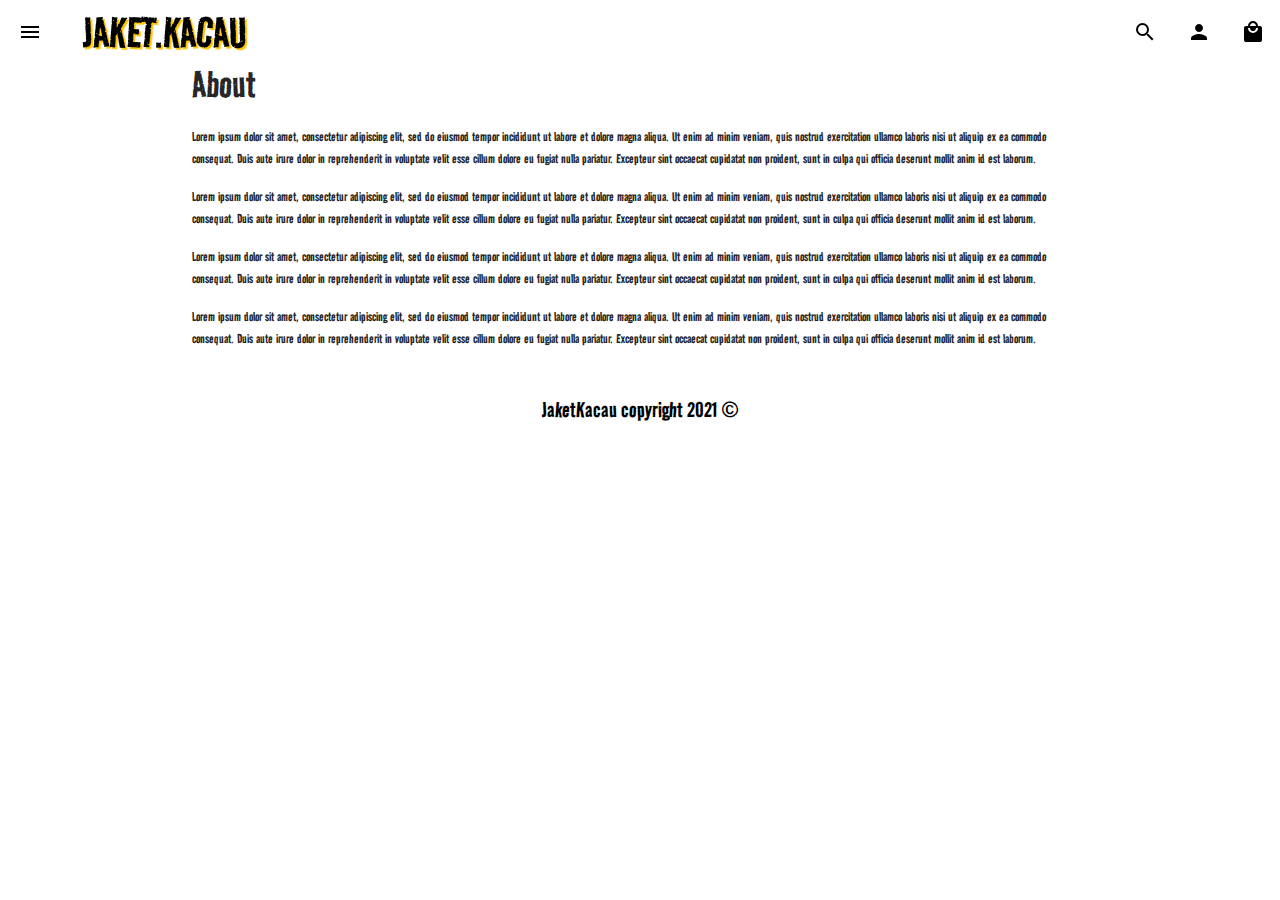
<file: about.html>
<!DOCTYPE html>
  <html>
    <head>
      <!--Import Google Icon Font-->
      <link href="https://fonts.googleapis.com/icon?family=Material+Icons" rel="stylesheet">
      <!--Import materialize.css-->
      <link type="text/css" rel="stylesheet" href="css/materialize.min.css"  media="screen,projection"/>

      <!-- my css -->
      <link rel="stylesheet" href="css/about.css">
      <!-- fonts -->
      <link rel="preconnect" href="https://fonts.googleapis.com">
      <link rel="preconnect" href="https://fonts.gstatic.com" crossorigin>
      <link href="https://fonts.googleapis.com/css2?family=Mochiy+Pop+P+One&family=Road+Rage&family=Roboto+Mono&display=swap" rel="stylesheet">
      <!-- icons -->
      <link href="https://fonts.googleapis.com/icon?family=Material+Icons" rel="stylesheet">
      <!--Let browser know website is optimized for mobile-->
      <meta name="viewport" content="width=device-width, initial-scale=1.0"/>
    </head>
    <title>JAKET.KACAU</title>

    <body>
        <!-- navbar -->
        <div class="navbar-fixed">
          <nav class="navbar-fixed" id="navbar">
            <div class="nav-wrapper">
              <a href="index.html" class="black-text brand-logo">JAKET.KACAU</a>
              <a href="#" data-target="mobile-nav" class="sidenav-trigger show-on-large"><i class="black-text material-icons">menu</i></a>
              <ul class="icon right">
                <li><a href="#" class=""><i class="black-text material-icons">search</i></a></li>
                <li><a href="#" class=""><i class="black-text material-icons">person</i></a></li>
                <li><a href="#" class=""><i class="black-text material-icons">local_mall</i></a></li>
              </ul>
            </div>
          </nav>
        </div>
        <!-- akhir navbar -->

        <!-- siders nav -->
        <ul class="show-on-medium-and-up sidenav" id="mobile-nav">
          <li><a href="index.html">Home</a></li>
          <li><a href="about.html">About</a></li>
          <li><a href="shop.html">Shop</a></li>
          <li><a href="">category</a></li>
          <li><a href="contact.html">Contact Us</a></li>    
        </ul>
        <!-- akhir siders -->
    

        <!-- about -->
        <div class="jumbotron jumbotron-fluid">
        <div class="container">
            <div class="row">
                <h3>About</h3>
                <p>Lorem ipsum dolor sit amet, consectetur adipiscing elit, sed do eiusmod tempor incididunt ut labore et dolore magna aliqua. Ut enim ad minim veniam, quis nostrud exercitation ullamco laboris nisi ut aliquip ex ea commodo consequat. Duis aute irure dolor in reprehenderit in voluptate velit esse cillum dolore eu fugiat nulla pariatur. Excepteur sint occaecat cupidatat non proident, sunt in culpa qui officia deserunt mollit anim id est laborum.</p>
                <p>Lorem ipsum dolor sit amet, consectetur adipiscing elit, sed do eiusmod tempor incididunt ut labore et dolore magna aliqua. Ut enim ad minim veniam, quis nostrud exercitation ullamco laboris nisi ut aliquip ex ea commodo consequat. Duis aute irure dolor in reprehenderit in voluptate velit esse cillum dolore eu fugiat nulla pariatur. Excepteur sint occaecat cupidatat non proident, sunt in culpa qui officia deserunt mollit anim id est laborum.</p>
                <p>Lorem ipsum dolor sit amet, consectetur adipiscing elit, sed do eiusmod tempor incididunt ut labore et dolore magna aliqua. Ut enim ad minim veniam, quis nostrud exercitation ullamco laboris nisi ut aliquip ex ea commodo consequat. Duis aute irure dolor in reprehenderit in voluptate velit esse cillum dolore eu fugiat nulla pariatur. Excepteur sint occaecat cupidatat non proident, sunt in culpa qui officia deserunt mollit anim id est laborum.</p>
                <p>Lorem ipsum dolor sit amet, consectetur adipiscing elit, sed do eiusmod tempor incididunt ut labore et dolore magna aliqua. Ut enim ad minim veniam, quis nostrud exercitation ullamco laboris nisi ut aliquip ex ea commodo consequat. Duis aute irure dolor in reprehenderit in voluptate velit esse cillum dolore eu fugiat nulla pariatur. Excepteur sint occaecat cupidatat non proident, sunt in culpa qui officia deserunt mollit anim id est laborum.</p>
                 
            </div>
        </div>
      </div>
        <!-- akhir about -->

        <!-- footer -->
        <footer class="white black-text center">
          <div class="container">
          <p class="flow-text">JaketKacau copyright 2021 ©</p>
        </div>
        </footer>
        <!-- akhir footer -->


          

      <!--JavaScript at end of body for optimized loading-->
      <script type="text/javascript" src="js/materialize.min.js"></script>
        
      <script>
        const sideNav = document.querySelectorAll('.sidenav');
        M.Sidenav.init(sideNav);


      </script>

    </body>
  </html>
</file>
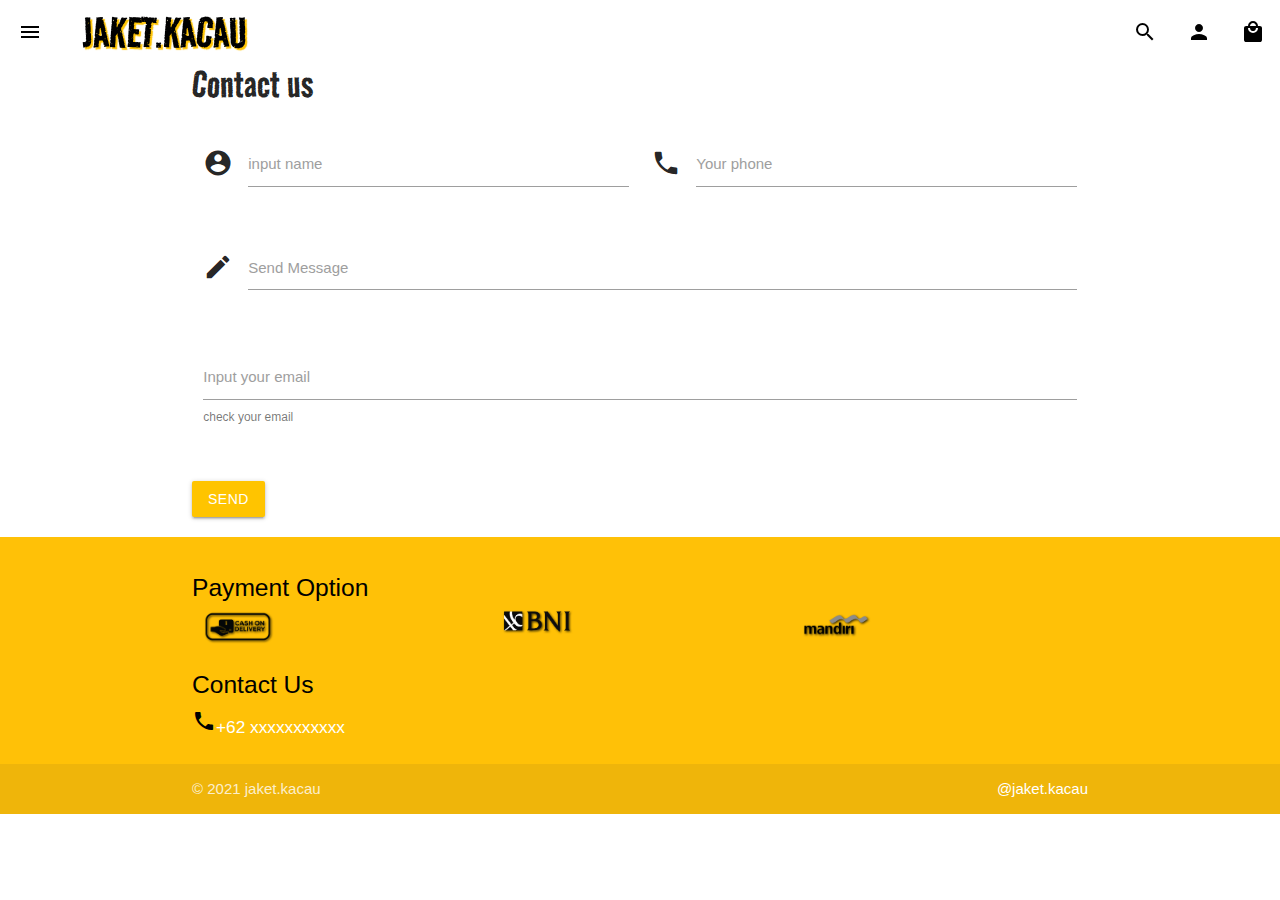
<file: contact.html>
<!DOCTYPE html>
  <html>
    <head>
      <!--Import Google Icon Font-->
      <link href="https://fonts.googleapis.com/icon?family=Material+Icons" rel="stylesheet">
      <!--Import materialize.css-->
      <link type="text/css" rel="stylesheet" href="css/materialize.min.css"  media="screen,projection"/>

      <!-- my CSS -->
      <link rel="stylesheet" href="css/contact.css">

      <!-- Fonts -->
      <link rel="preconnect" href="https://fonts.googleapis.com">
<link rel="preconnect" href="https://fonts.gstatic.com" crossorigin>
<link href="https://fonts.googleapis.com/css2?family=Mochiy+Pop+P+One&family=Road+Rage&family=Roboto+Mono&display=swap" rel="stylesheet">
      <!--Let browser know website is optimized for mobile-->
      <meta name="viewport" content="width=device-width, initial-scale=1.0"/>
      <title>Jaket.Kacau</title>
    </head>
    <body class="contact-page">
        <!-- navbar -->
        <div class="navbar-fixed">
          <nav class="navbar-fixed"id="navbar">
            <div class="nav-wrapper">
              <a href="index.html" class="black-text brand-logo">JAKET.KACAU</a>
              <a href="#" data-target="mobile-nav" class="sidenav-trigger show-on-large"><i class="black-text material-icons">menu</i></a>
              <ul class="icon right">
                <li><a href="#" class=""><i class="black-text material-icons">search</i></a></li>
                <li><a href="#" class=""><i class="black-text material-icons">person</i></a></li>
                <li><a href="#" class=""><i class="black-text material-icons">local_mall</i></a></li>
              </ul>
            </div>
          </nav>
        </div>
        <!-- akhir navbar -->

        <!-- siders nav -->
        <ul class="show-on-medium-and-up sidenav" id="mobile-nav">
          <li><a href="index.html">Home</a></li>
          <li><a href="about.html">About</a></li>
          <li><a href="shop.html">Shop</a></li>
          <li><a href="">category</a></li>
          <li><a href="contact.html">Contact Us</a></li>    
        </ul>
        <!-- akhir siders -->

          <!-- contact -->
          <div class="jumbotron jumbotron-fluid">
            <div class="container">
              <div class="row">
                <h3>Contact us</h3>
          <div class="row">
            <form class="col s12">
              <div class="row">
                <div class="input-field col s6">
                  <i class="material-icons prefix">account_circle</i>
                  <input id="icon_prefix" type="text" class="validate">
                  <label for="icon_prefix">input name</label>
                </div>
                <div class="input-field col s6">
                  <i class="material-icons prefix">phone</i>
                  <input id="icon_telephone" type="tel" class="validate">
                  <label for="icon_telephone">Your phone</label>
                </div>
              </div>
              <div class="row">
                <div class="input-field col s12">
                  <i class="material-icons prefix">mode_edit</i>
                  <textarea id="icon_prefix2" class="materialize-textarea"></textarea>
                  <label for="icon_prefix2">Send Message</label>
                </div>
              </div>
              <div class="row">
                <div class="input-field col s12">
                  <input id="email" type="email" class="validate">
                  <label for="email">Input your email</label>
                  <span class="helper-text" data-error="wrong" data-success="right">check your email</span>
                </div>
              </div>
            </form>
          </div>
          <a href="#!" class="btn waves-effect waves-teal">Send</a>
        </div>
      </div>
    </div>
      <!-- akhir contact -->
      <footer class="page-footer amber">
        <div class="container">
          <h5 class="black-text">Payment Option</h5>
          <div class="row">
                <div class="cod col m4 sm4 s4">
                    <img src="img/clients/cod.png" alt="" class="responsive-img">
                  </div>
                  <div class="bni col m4 sm4 s4">
                    <img src="img/clients/bni.png" alt="" class="responsive-img">
                  </div>
                  <div class="mandiri col m4 sm4 s4">
                    <img src="img/clients/mandiri.png" alt="" class="responsive-img">
                  </div>
              </div>
              <div class="row">
              <h5 class="black-text">Contact Us</h5>
              <h6><i class="black-text material-icons">phone</i>+62 xxxxxxxxxxx</h6>
             </div>
            </div>
        <div class="footer-copyright">
          <div class="container">
          © 2021 jaket.kacau
          <a class="white-text right" href="https://www.instagram.com/jaket.kacau/">@jaket.kacau</a>
          </div>
        </div>
      </footer>
      <!-- footer -->

      <!-- ahkir footer -->
        <!--JavaScript at end of body for optimized loading-->
      <script type="text/javascript" src="js/materialize.min.js"></script>

      <script>
          const sideNav = document.querySelectorAll('.sidenav');
        M.Sidenav.init(sideNav);

      </script>
    </body>
  </html>
</file>
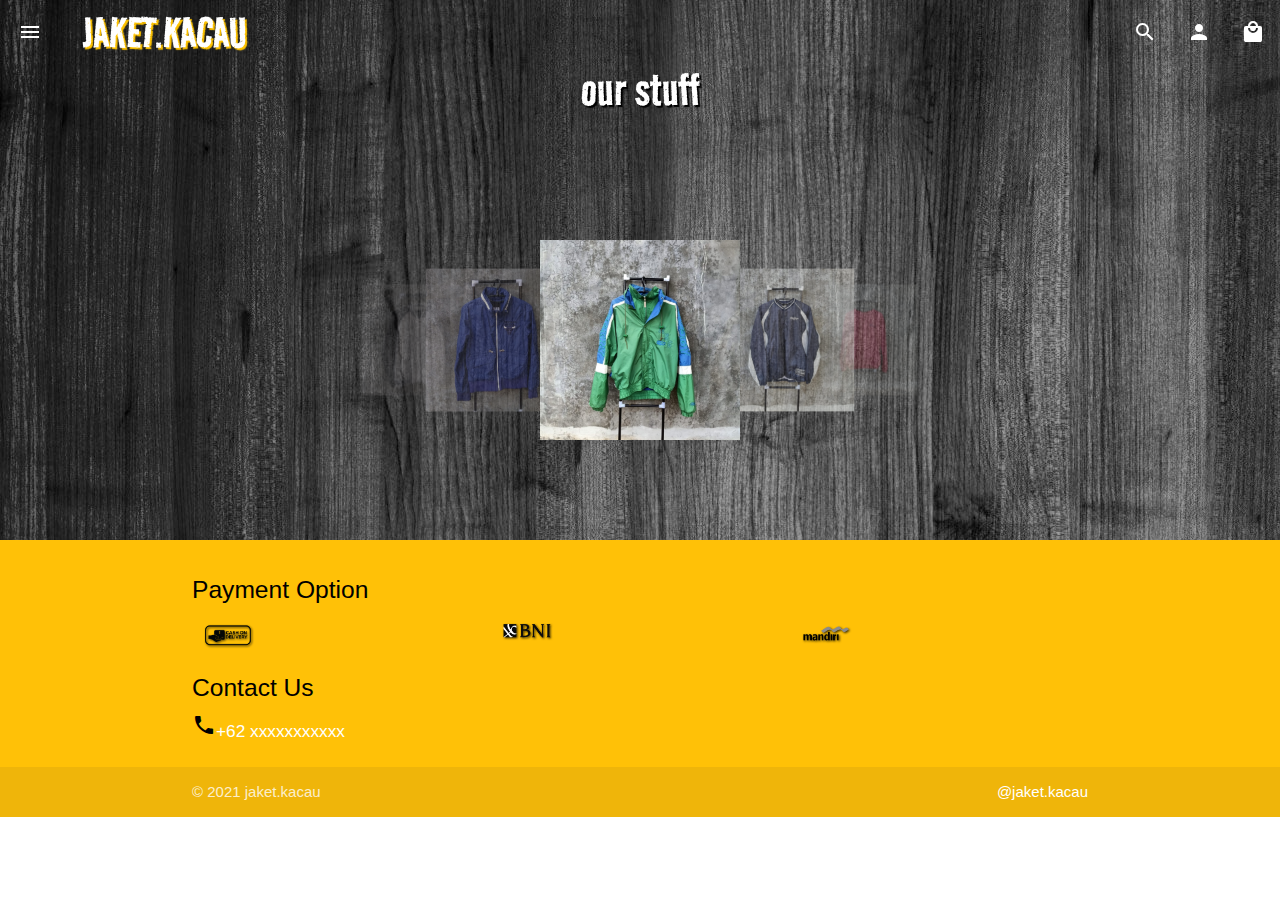
<file: shop.html>
<!DOCTYPE html>
  <html>
    <head>
      <!--Import Google Icon Font-->
      <link href="https://fonts.googleapis.com/icon?family=Material+Icons" rel="stylesheet">
      <!--Import materialize.css-->
      <link type="text/css" rel="stylesheet" href="css/materialize.min.css"  media="screen,projection"/>

      <!-- my css -->
      <link rel="stylesheet" href="css/shop.css">
      <!-- fonts -->
      <link rel="preconnect" href="https://fonts.googleapis.com">
      <link rel="preconnect" href="https://fonts.gstatic.com" crossorigin>
      <link href="https://fonts.googleapis.com/css2?family=Mochiy+Pop+P+One&family=Road+Rage&family=Roboto+Mono&display=swap" rel="stylesheet">
      <!-- icons -->
      <link href="https://fonts.googleapis.com/icon?family=Material+Icons" rel="stylesheet">
      <!--Let browser know website is optimized for mobile-->
      <meta name="viewport" content="width=device-width, initial-scale=1.0"/>
    </head>
    <title>JAKET.KACAU</title>

    <body>
        <!-- navbar -->
        <div class="navbar-fixed">
          <nav class="N/A transparent navbar-fixed" id="navbar">
            <div class="nav-wrapper">
              <a href="index.html" class="white-text brand-logo">JAKET.KACAU</a>
              <a href="#" data-target="mobile-nav" class="sidenav-trigger show-on-large"><i class="white-text material-icons">menu</i></a>
              <ul class="icon right">
                <li><a href="#" class=""><i class="white-text material-icons">search</i></a></li>
                <li><a href="#" class=""><i class="white-text material-icons">person</i></a></li>
                <li><a href="#" class=""><i class="white-text material-icons">local_mall</i></a></li>
              </ul>
            </div>
          </nav>
        </div>
        <!-- akhir navbar -->

        <!-- siders nav -->
        <ul class="show-on-medium-and-up sidenav" id="mobile-nav">
          <li><a href="index.html">Home</a></li>
          <li><a href="about.html">About</a></li>
          <li><a href="shop.html">Shop</a></li>
          <li><a href="">category</a></li>
          <li><a href="contact.html">Contact Us</a></li>    
        </ul>
        <!-- akhir siders -->

        <!-- shop -->
        <section id="shop" class="portfolio">
            <div class="jumbotron jumbotron-fluid">
            <div class="container">
                <h2 class="white-text center">our stuff</h2>
            <div class="carousel">
                <a class="carousel-item" href="#one!"><img src="img/portfolio/0.1.jpeg"></a>
                <a class="carousel-item" href="#two!"><img src="img/portfolio/0.2.jpeg"></a>
                <a class="carousel-item" href="#three!"><img src="img/portfolio/0.3.jpeg"></a>
                <a class="carousel-item" href="#four!"><img src="img/portfolio/0.4.jpeg"></a>
                <a class="carousel-item" href="#five!"><img src="img/portfolio/0.5.jpeg"></a>
                <a class="carousel-item" href="#six!"><img src="img/portfolio/0.6.jpeg"></a>
                <a class="carousel-item" href="#seven!"><img src="img/portfolio/0.7.jpeg"></a>
                <a class="carousel-item" href="#eight!"><img src="img/portfolio/0.8.jpeg"></a>
              </div>
              </div>
            </div>
        </section>
            <!-- akhir shop -->
            


        <!-- footer -->
        <footer class="page-footer amber">
          <div class="container">
            <h5 class="black-text">Payment Option</h5>
            <div class="row payment">
                  <div class="col m4 sm4 s4">
                      <img src="img/clients/cod.png" alt="" class="responsive-img">
                    </div>
                    <div class="col m4 sm4 s4">
                      <img src="img/clients/bni.png" alt="" class="responsive-img">
                    </div>
                    <div class="col m4 sm4 s4">
                      <img src="img/clients/mandiri.png" alt="" class="responsive-img">
                    </div>
                </div>
                <div class="row">
                <h5 class="black-text">Contact Us</h5>
                <h6><i class="black-text material-icons">phone</i>+62 xxxxxxxxxxx</h6>
               </div>
              </div>
          <div class="footer-copyright">
            <div class="container">
            © 2021 jaket.kacau
            <a class="white-text right" href="https://www.instagram.com/jaket.kacau/">@jaket.kacau</a>
            </div>
          </div>
        </footer>
        <!-- akhir footer -->


          

      <!--JavaScript at end of body for optimized loading-->
      <script type="text/javascript" src="js/materialize.min.js"></script>
        
      <script>
        const sideNav = document.querySelectorAll('.sidenav');
        M.Sidenav.init(sideNav);

        const materialbox = document.querySelectorAll('.materialboxed');
        M.Materialbox.init(materialbox);

        const carousel = document.querySelectorAll('.carousel');
        M.Carousel.init(carousel);


      </script>

    </body>
  </html>
</file>
<file: css/about.css>
nav {
    background-color: transparent;
}

.navbar-fixed {
    height: 0!important;
}

.brand-logo{
    font-family:'Road Rage';
    text-shadow : 2px 2px 1px rgb(255, 196, 0);
}

h3 {
    font-family: 'Road Rage';
    padding-top: 60px;
    margin-top: 0px;
    text-shadow : 2px 2px 1px rgb(255, 196, 0,);
}

h5,
p {
    font-family: 'Road Rage';
    margin: 1 0 2px;
}

footer {
    position: fixed-bottom;
}

.cod img {
    max-width: 70px;
    max-height: 100px;
    position: relative;
    filter: drop-shadow(1px 1px 1px rgba(0,0,0,0.8));
}

.mandiri img {
    max-width: 70px;
    max-height: 100px;
    position: relative;
    filter: drop-shadow(1px 1px 1px rgba(0,0,0,0.8));
}


.bni img {
    max-width: 70px;
    max-height: 100px;
    position: relative;
    filter: drop-shadow(1px 1px 1px rgba(0,0,0,0.8));
}

.flow-text{
    font-family:'Road Rage';
    text-shadow : 2px 2px 1px rgb(255, 196, 0,);
}


@media (min-width: 992px){
.brand-logo {
    margin-left: 10%;
}

.slider h3,
.slider h5,
.clients h3 {
    text-shadow : 2px 2px 5px rgba(0,0,0,1);
}

}

@media (min-width: 320px){
    nav ul a {
        padding: 0 8px;
    }
    
    nav .brand-logo {
        font-size:35px;
        left: 105px;
    }

    .sidenav {
        width: 200px;
    }
    
    }


@media (min-width :425px){
    nav ul a {
        padding: 0 10px;
    }

    nav .brand-logo {
        font-size: 35px;
        left: 110px;
    }

    .sidenav {
        width: 250px;
    }
}

@media (min-width :768px){
    .sidenav {
        width: 350px;
    }
}

@media (min-width : 1024px){
    nav ul a {
        padding : 0 15px
    }

    nav .brand-logo {
        font-size: 50px;
        left:-45px;
    }

}
</file>
<file: css/contact.css>
nav {
    background-color: transparent;
}

.navbar-fixed {
    height: 0!important;
}

.brand-logo{
    font-family:'Road Rage';
    text-shadow : 2px 2px 1px rgb(255, 196, 0);
}

.flow-text {
    font-family: 'Road Rage';
}

h3 {
    font-family: 'Road Rage';
    padding-top: 60px;
    margin-top: 0px;
    text-shadow : 2px 2px 1px rgb(255, 196, 0,);
}

.waves-effect.waves-teal {
    background-color: rgb(255, 196, 0);
}

footer {
    position: fixed-bottom;
}

.cod img {
    max-width: 70px;
    max-height: 100px;
    position: relative;
    filter: drop-shadow(1px 1px 1px rgba(0,0,0,0.8));
}

.mandiri img {
    max-width: 70px;
    max-height: 100px;
    position: relative;
    filter: drop-shadow(1px 1px 1px rgba(0,0,0,0.8));
}


.bni img {
    max-width: 70px;
    max-height: 100px;
    position: relative;
    filter: drop-shadow(1px 1px 1px rgba(0,0,0,0.8));
}


@media (min-width: 992px){
.nav {
    background-color: transparent;
}

.brand-logo {
    font-family:'Road Rage';
    margin-left: 10%;
}

.slider h3,
.slider h5,
.clients h3 {
    text-shadow : 2px 2px 5px rgba(0,0,0,1);
}

.section {
    background-color:#bdbdbd;
}

.parallax-container {
    height:40% ;
}

.parallax img {
    filter: grayscale(1);
    opacity: 0.8 !important;
}

.clients img {
    max-width: 300px;
    position: center;
    filter: drop-shadow(1px 1px 1px rgba(0,0,0,0.8));
}

}

@media (min-width: 320px){

    nav {
        background-color: none;
    }

    nav ul a {
        padding: 0 8px;
    }
    
    nav .brand-logo {
        font-family:'Road Rage';
        font-size:35px;
        left: 105px;
    }
    
    }


@media (min-width :425px){
    nav ul a {
        padding: 0 10px;
    }

    nav .brand-logo {
        font-size: 35px;
        left: 110px;
    }
}

@media (min-width : 1024px){
    nav ul a {
        padding : 0 15px
    }

    nav .brand-logo {
        font-size: 50px;
        left:-45px;
    }
}
</file>
<file: css/shop.css>
nav {
    background-color: transparent;
}

.brand-logo{
    font-family:'Road Rage';
    text-shadow : 2px 2px 1px rgb(255, 196, 0);
}

.navbar-fixed {
    height: 0 !important;
}

.jumbotron {
    background-image: url(../img/slider/bg2.jpg);
    background-size:small;
    height: auto;
}

h2 {
    font-family: 'Road Rage';
    padding-top: 60px;
    margin-top: 0px;
    text-shadow : 2px 2px 1px rgb(0, 0, 0);
}

p {
    font-family: 'Road Rage';
    margin: 1 0 2px;
}

footer {
    position: fixed-bottom;
}


.payment img {
    max-width: 70px;
    max-height: 100px;
    position: left-align;
    filter: drop-shadow(1px 1px 1px rgba(0,0,0,0.8));
    padding-top: 10px;
    padding-right: 20px;
    
}

.flow-text{
    font-family:'Road Rage';
    text-shadow : 2px 2px 1px rgb(75, 75, 75);
}


@media (min-width: 992px){
.brand-logo {
    margin-left: 10%;
}

}

@media (min-width: 320px){
    nav ul a {
        padding: 0 8px;
    }
    
    nav .brand-logo {
        font-size:35px;
        left: 105px;
    }

    .sidenav {
        width: 200px;
    }
    
    }


@media (min-width :425px){
    nav ul a {
        padding: 0 10px;
    }

    nav .brand-logo {
        font-size: 35px;
        left: 110px;
    }

    .sidenav {
        width: 250px;
    }
}

@media (min-width :768px){
    .sidenav {
        width: 350px;
    }
}

@media (min-width : 1024px){
    nav ul a {
        padding : 0 15px
    }

    nav .brand-logo {
        font-size: 50px;
        left:-45px;
    }

}
</file>
